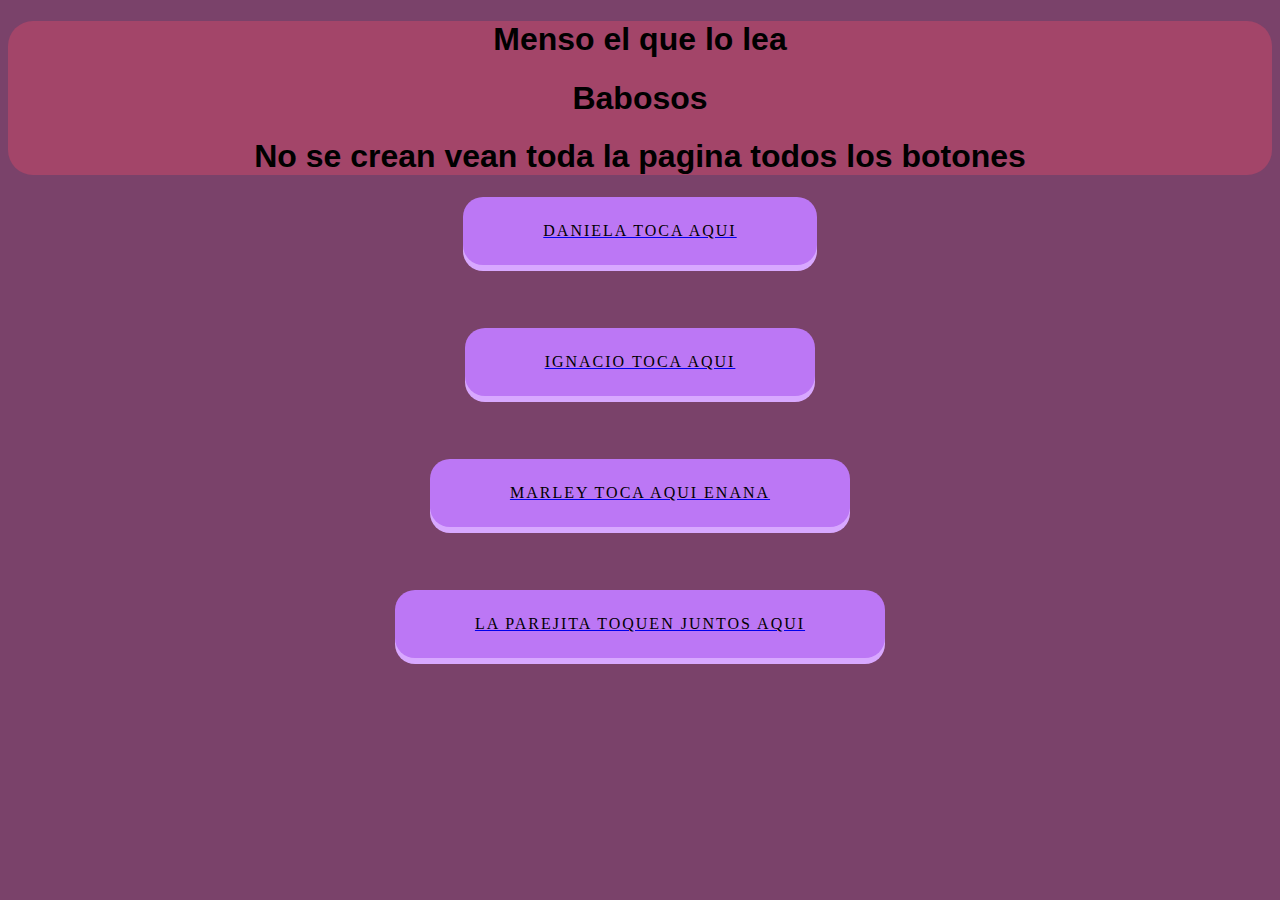
<file: index.html>
<!DOCTYPE html>
<html lang="en">
<head>
    <title>Mensos los de la ocho</title>
    <link rel="stylesheet" href="style.css">

    <div class="Heading" style="font-family: 'Lucida Sans', 'Lucida Sans Regular', 'Lucida Grande', 'Lucida Sans Unicode', Geneva, Verdana, sans-serif;">
        <h1>Menso el que lo lea</h1>
        <h1 style="text-align: center;">Babosos</h1>
        <h1 style="text-align: center;">No se crean vean toda la pagina todos los botones</h1>
    </div>
</head> 
<body style="background-color: #7a426a;">
    <div style="text-align: center;">
            <a href="DN.html"><button class="btn">Daniela toca aqui</button></a>
            <a href="IG.html"><button class="btn">Ignacio toca aqui</button></a>
            <a href="Ml.html"><button class="btn">Marley toca aqui enana</button></a>
            <a href="Pj.html"><button class="btn">La parejita toquen juntos aqui</button></a>
    </div>
</body>
</html>
</file>
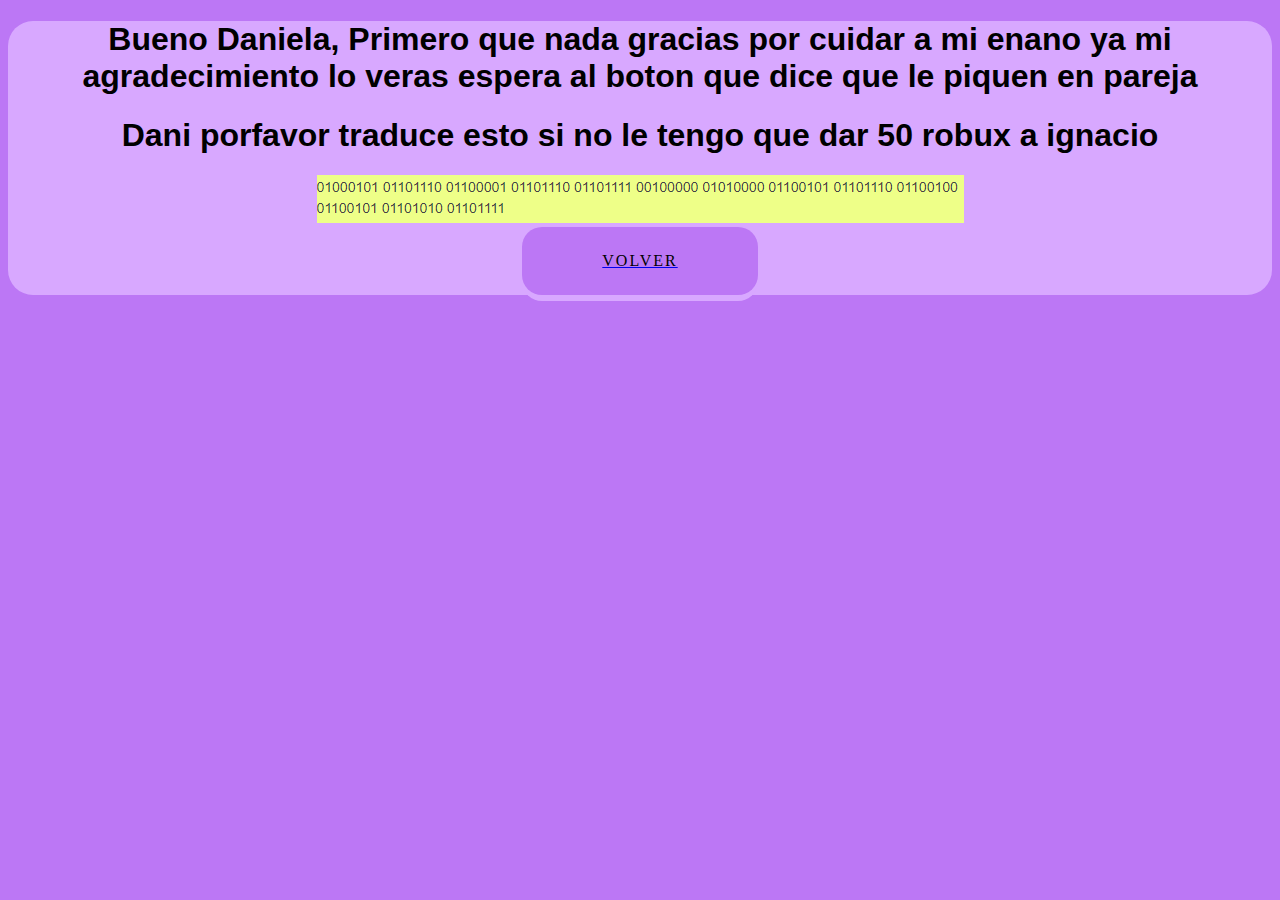
<file: DN.html>
<!DOCTYPE html>
<html lang="en">
<head>
    <meta charset="UTF-8">
    <meta name="viewport" content="width=device-width, initial-scale=1.0">
    <title>Pellizca al enano por mi</title>
</head>
<body style="background-color: #bc77f5;">
    <div style="text-align: center; background-color: #d8a8ff; border-radius: 25px;">
        <h1 style="text-align: center; font-family: 'Segoe UI', Tahoma, Geneva, Verdana, sans-serif;">Bueno Daniela, Primero que nada gracias por cuidar a mi enano ya mi agradecimiento lo veras espera al boton que dice que le piquen en pareja</h1>
        <h1 style="text-align: center; font-family: 'Segoe UI', Tahoma, Geneva, Verdana, sans-serif;">Dani porfavor traduce esto si no le tengo que dar 50 robux a ignacio</h1>
        <img src="Binary.png" alt="">
        <a href="index.html"><button style="    outline: none;
            border: none;
            cursor: pointer;
            display: block;
            position: relative;
            background-color: #bc77f5;
            font-size: 16px;
            font-weight: 300px;
            color: rgb(0, 0, 0);
            font-family: Cambria, Cochin, Georgia, Times, 'Times New Roman', serif;
            text-transform: uppercase;
            letter-spacing: 2px;
            padding: 25px 80px;
            margin: 0 auto;
            margin-bottom: 5%;
            border-radius: 20px;
            box-shadow: 0 6px #d8a8ff;">Volver</button></a>
    </div>
</body>
</html>
</file>
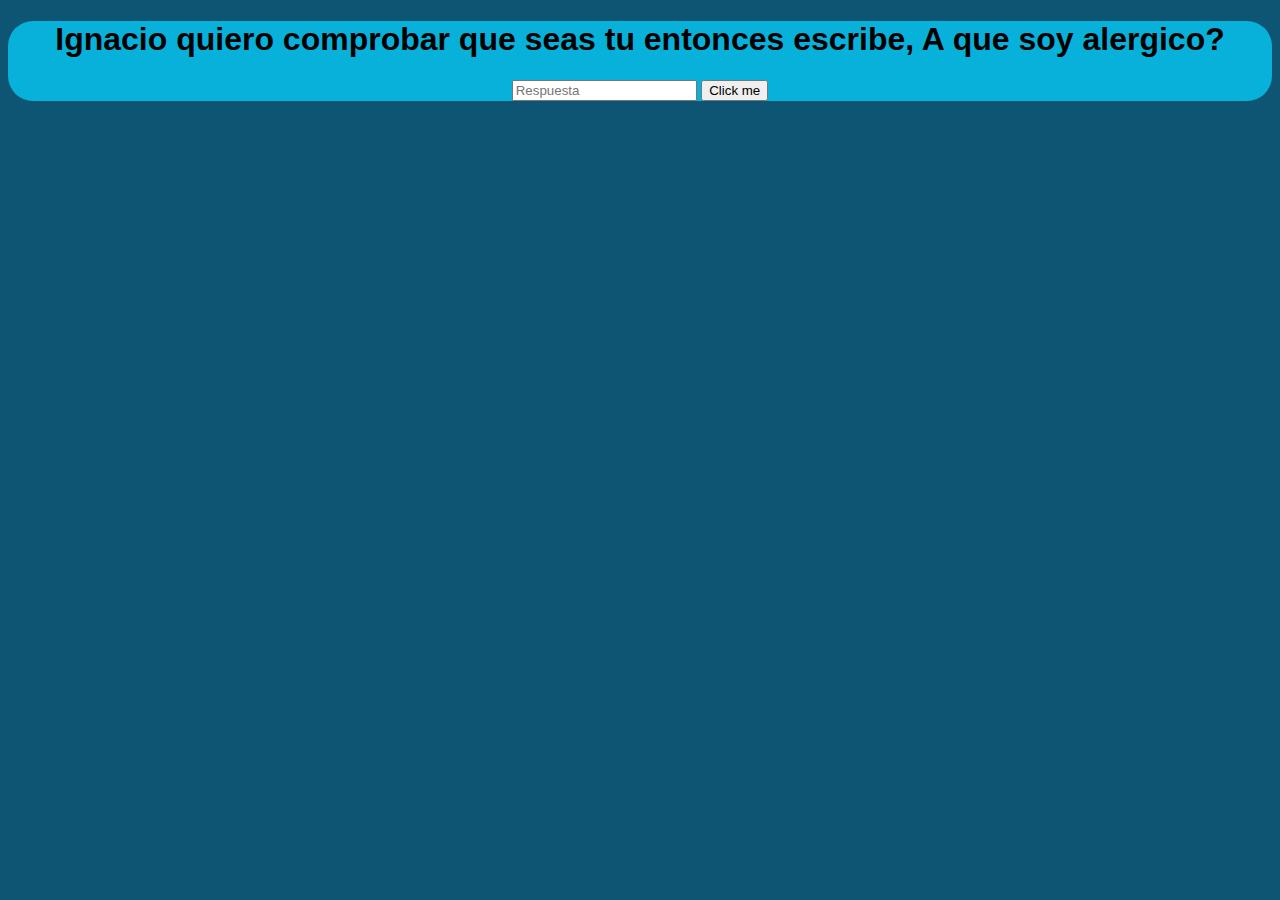
<file: IG.html>
<!DOCTYPE html>
<html lang="en">
<head>
    <meta charset="UTF-8">
    <meta name="viewport" content="width=device-width, initial-scale=1.0">
    <title>Nachito</title>
</head>
<body style="background-color: #0e5573;">
    <div style="text-align: center; background-color: #07b1da; border-radius: 25px; font-family: 'Lucida Sans', 'Lucida Sans Regular', 'Lucida Grande', 'Lucida Sans Unicode', Geneva, Verdana, sans-serif;">
        <h1 style="font-family: 'Lucida Sans', 'Lucida Sans Regular', 'Lucida Grande', 'Lucida Sans Unicode', Geneva, Verdana, sans-serif;">Ignacio quiero comprobar que seas tu entonces escribe, A que soy alergico?</h1>

        <input type="text" id="Box" placeholder="Respuesta" class="TXT">
        <a href="IG2.html"><button id="btb">Click me</button></a>
    </div>
</body>
</html>
</file>
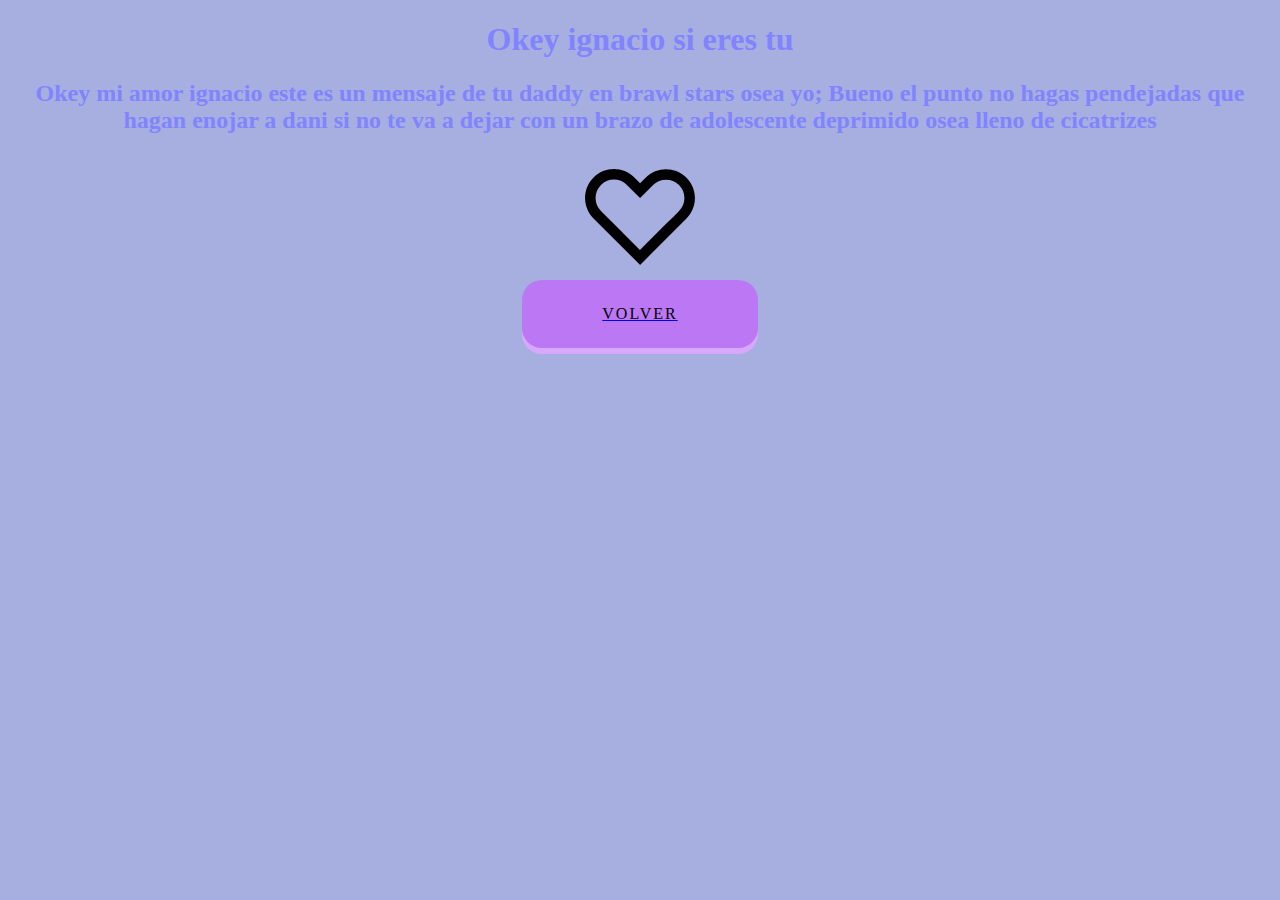
<file: IG2.html>
<!DOCTYPE html>
<html lang="en">
<head>
    <meta charset="UTF-8">
    <meta name="viewport" content="width=device-width, initial-scale=1.0">
    <title>Nachito</title>
</head>
<body>
    <h1 class="txt">Okey ignacio si eres tu</h1>
    <h2 class="txt">Okey mi amor ignacio este es un mensaje de tu daddy en brawl stars osea yo; Bueno el punto no hagas pendejadas que hagan enojar a dani si no te va a dejar con un brazo de adolescente deprimido osea lleno de cicatrizes</h2>
    <img src="Assets/heart.svg" class="imgc">
    <style>
        .imgc
        {
            display: block;
            margin-left: auto;
            margin: auto;
            width: 10%;
        }

        body 
        {
            background-color: rgb(166, 175, 223);
        }

        .txt
        {
            color: rgb(129, 131, 255);
            text-align: center;
            font-family: "Edu VIC WA NT Beginner", cursive;
        }
    </style>
</body>
<a href="index.html"><button style="    outline: none;
    border: none;
    cursor: pointer;
    display: block;
    position: relative;
    background-color: #bc77f5;
    font-size: 16px;
    font-weight: 300px;
    color: rgb(0, 0, 0);
    font-family: Cambria, Cochin, Georgia, Times, 'Times New Roman', serif;
    text-transform: uppercase;
    letter-spacing: 2px;
    padding: 25px 80px;
    margin: 0 auto;
    margin-bottom: 5%;
    border-radius: 20px;
    box-shadow: 0 6px #d8a8ff;">Volver</button></a>
</html>
</file>
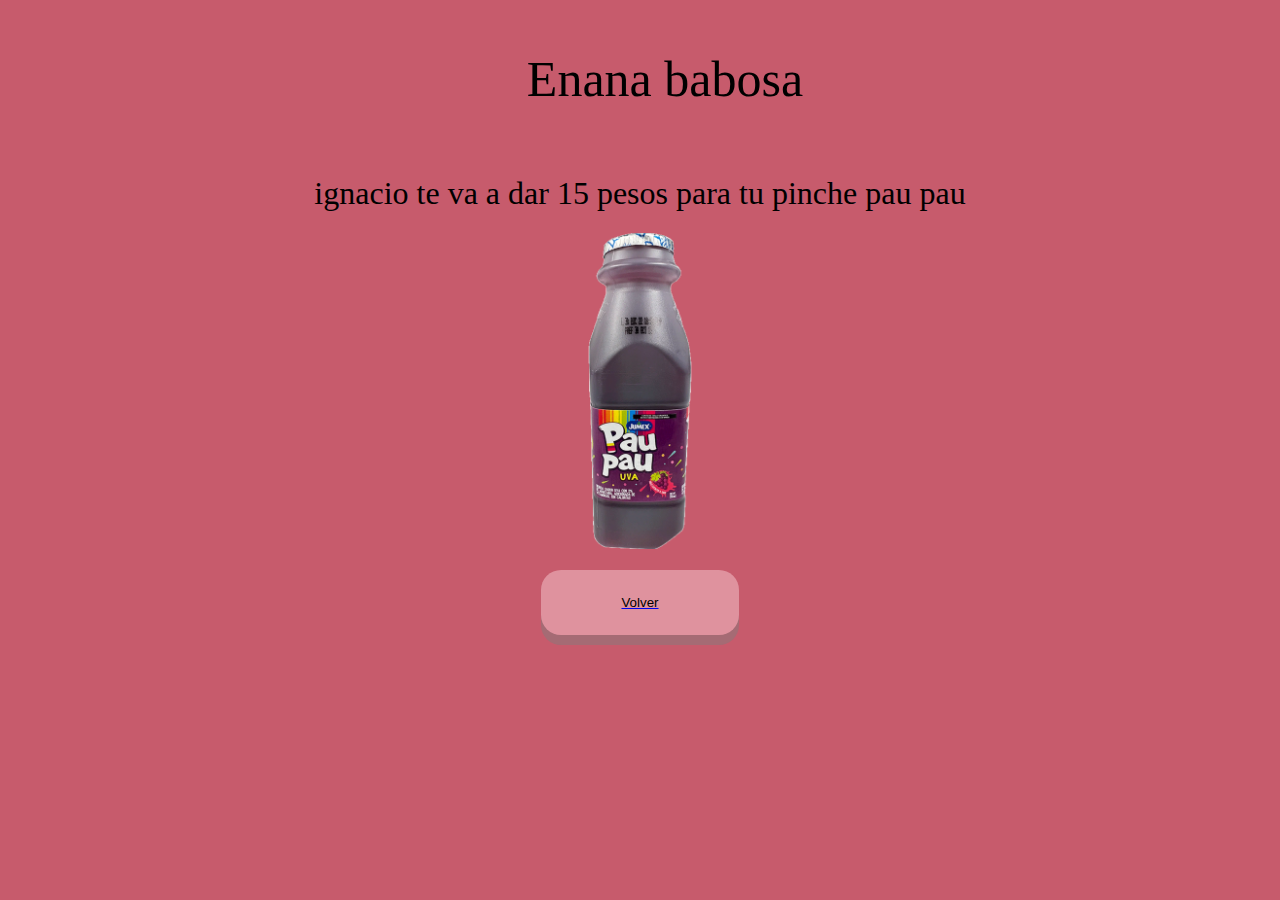
<file: Ml.html>
<!DOCTYPE html>
<html lang="en">
<head>
    <meta charset="UTF-8">
    <meta name="viewport" content="width=device-width, initial-scale=1.0">
    <title>Enana pendeja</title>
</head>
<body style="background-color: #c75b6c;">
    <h4 style="margin-left: 50px; margin-top: 50px; font-size: 50px;" class="caveat">Enana babosa</h4>
    <h1 class="caveat">ignacio te va a dar 15 pesos para tu pinche pau pau</h1>
    <img src="Assets/PauPau.jpg" alt="PauPau" class="imgp">
    <h1>

        
    </h1>
    <a href="index.html"><button class="btn">Volver</button></a>
    <style>
        .btn 
        {
            border: 10px;
            border-radius: 20px;
            display: block;
            font-family: 50px;
            color: #000;
            padding: 25px 80px;
            background-color: #df929e;
            box-shadow: 0 10px #a56b74;
            margin-left: auto;
            margin: auto;
        }

        .imgp
        {
            display: block;
            margin-left: auto;
            margin: auto;
            width: 25%;
        }
        .caveat
        {
        text-align: center;
        font-family: "Caveat", cursive;
        font-optical-sizing: auto;
        font-weight: 20;
        font-style: normal;
        }
    </style>
</body>
</html>
</file>
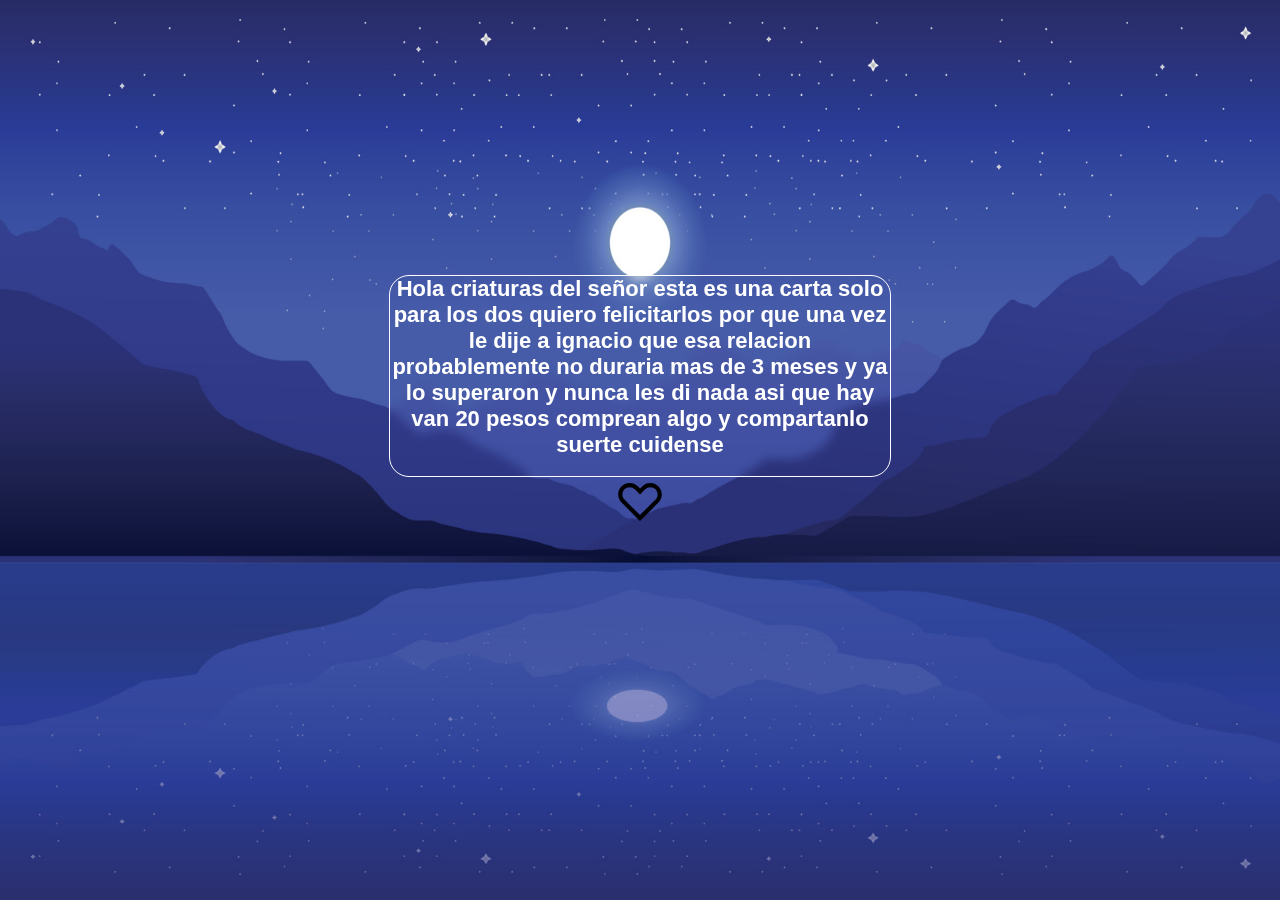
<file: Pj.html>
<!DOCTYPE html>
<html lang="en">
<head>
    <meta charset="UTF-8">
    <meta name="viewport" content="width=device-width, initial-scale=1.0">
    <title>Vivan los novios</title>
</head>
<body>
    <div class=".wrapper">  
        <h1 class="wrapper">Hola criaturas del señor esta es una carta solo para los dos quiero felicitarlos por que una vez le dije a ignacio que esa relacion probablemente no duraria mas de 3 meses y ya lo superaron y nunca les di nada asi que hay van 20 pesos comprean algo y compartanlo suerte cuidense</h1>
        <img src="Assets/heart.svg" alt="" style="margin: auto; margin-top: 250; display: block; width: 50px;">
    </div>
    <style>
        .wrapper
        {
            border-radius: 20px;
            border: 1px solid white;
            background-color: transparent;
            backdrop-filter: blur(5px);
            color: white;
            width: 500px;
            height: 200px;
            text-align: center;
            margin: 0 auto;
            margin-top: 275px;
            font-size: 22px;
            font-family: 'Segoe UI', Tahoma, Geneva, Verdana, sans-serif;

        }

        body{
            background-image: url(Assets/NV.jpg);
            background-repeat: no-repeat;
            background-attachment: fixed;
            background-size: 100% 100%;
        }
    </style>
</body>
</html>
</file>
<file: style.css>
.Heading {
    text-align: center;
    background-color: #a34569;
    border-radius: 25px;
    font-family: Cambria, Cochin, Georgia, Times, 'Times New Roman', serif;
}

.btn {
    outline: none;
    border: none;
    cursor: pointer;
    display: block;
    position: relative;
    background-color: #bc77f5;
    font-size: 16px;
    font-weight: 300px;
    color: rgb(0, 0, 0);
    font-family: Cambria, Cochin, Georgia, Times, 'Times New Roman', serif;
    text-transform: uppercase;
    letter-spacing: 2px;
    padding: 25px 80px;
    margin: 0 auto;
    margin-bottom: 5%;
    border-radius: 20px;
    box-shadow: 0 6px #d8a8ff;
}
</file>
